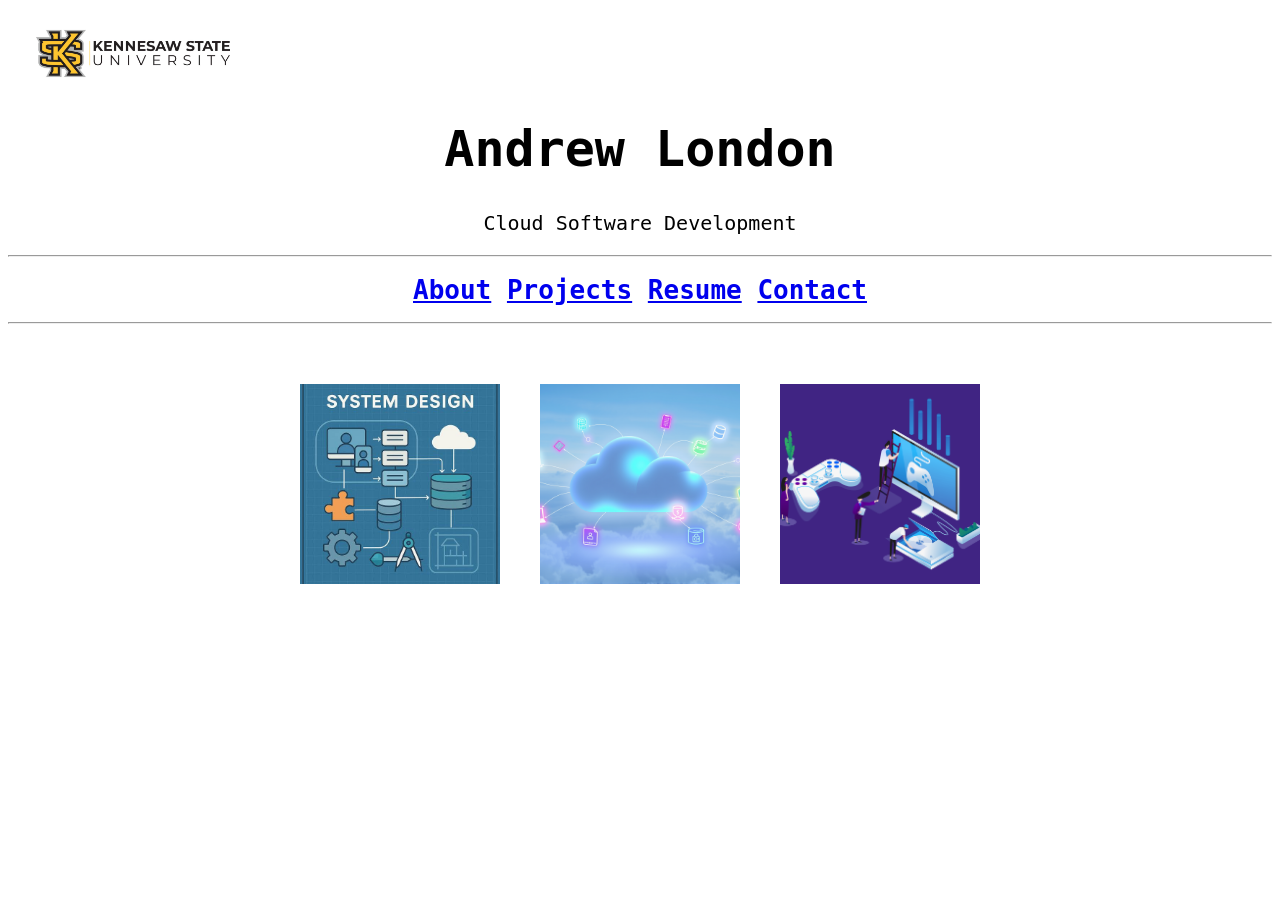
<file: Index.html>
<!DOCTYPE html>
<html>

<head>
<title>Andrew London Portfolio</title>
<link href="Styles.css" rel="stylesheet"/>
</head>

<body>
    <h1>
    <img 
    src="images/KSULogo.jpeg"
    alt="KSU Logo"
    class="top-left-logo"
    />
</h1>
<h1 class="title">Andrew London</h1>
<p class="subtitle">Cloud Software Development</p>
<hr>
<h1 class="navbar"> 
    <a href="About.html">About</a>
    <a href="Projects.html">Projects</a>
    <a href="Resume.html">Resume</a>
    <a href="Contact.html">Contact</a>
</h1>
<hr>

<div class="image-fit-row"> 
    <img src="images/sys-design.jpeg" alt="sytem design"/> 
    <img src="images/cloud.png" alt="cloud development"/> 
    <img src="images/game-design.png" alt="game design"/> 

</div>
 

</body>



</html>
</file>
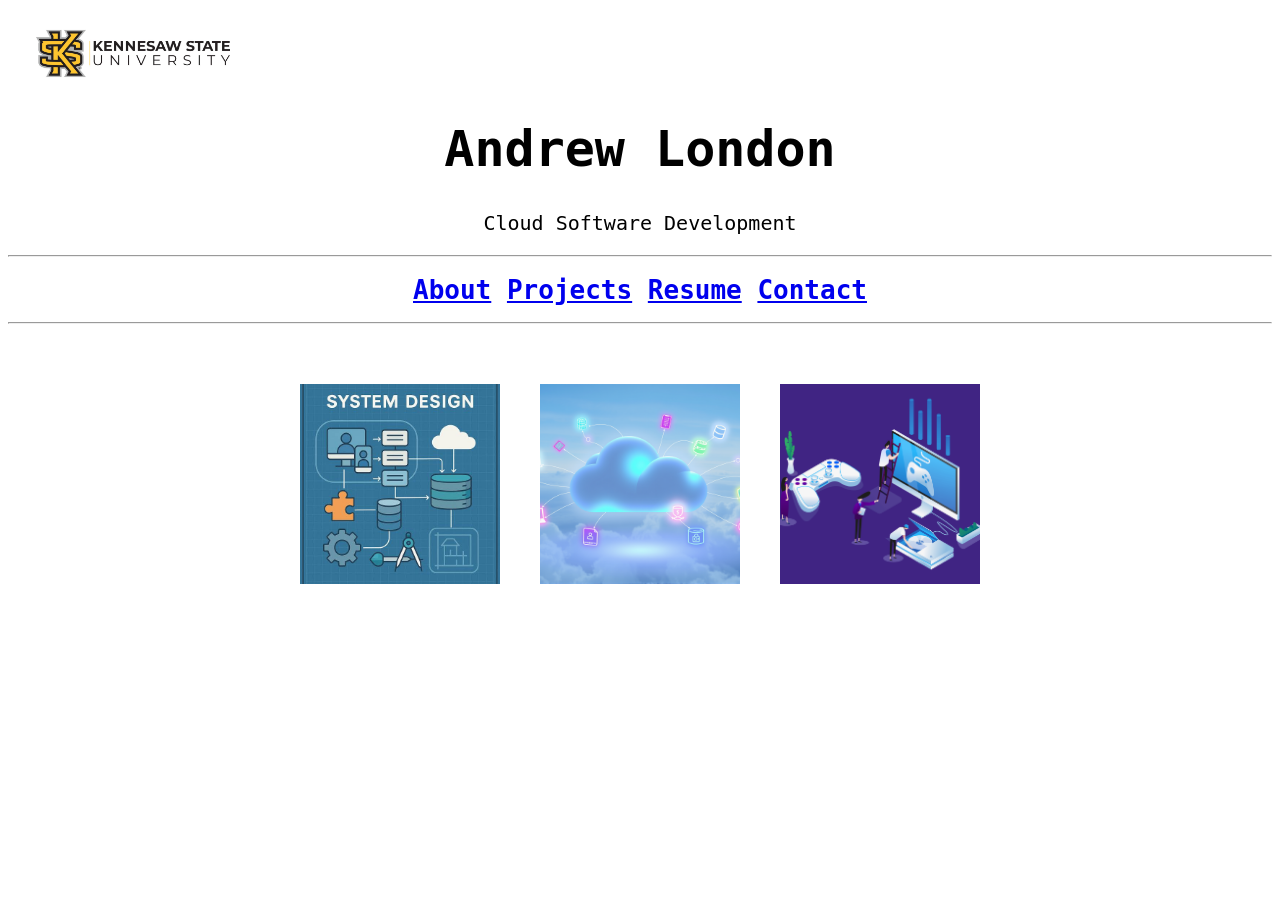
<file: index.html>
<!DOCTYPE html>
<html>

<head>
<title>Andrew London Portfolio</title>
<link href="styles.css" rel="stylesheet"/>
</head>

<body>
    <h1>
    <img 
    src="images/KSULogo.jpeg"
    alt="KSU Logo"
    class="top-left-logo"
    />
</h1>
<h1 class="title">Andrew London</h1>
<p class="subtitle">Cloud Software Development</p>
<hr>
<h1 class="navbar"> 
    <a href="about.html">About</a>
    <a href="projects.html">Projects</a>
    <a href="resume.html">Resume</a>
    <a href="contact.html">Contact</a>
</h1>
<hr>

<div class="image-fit-row"> 
    <img src="images/sys-design.jpeg" alt="sytem design"/> 
    <img src="images/cloud.png" alt="cloud development"/> 
    <img src="images/game-design.png" alt="game design"/> 

</div>
 

</body>



</html>
</file>
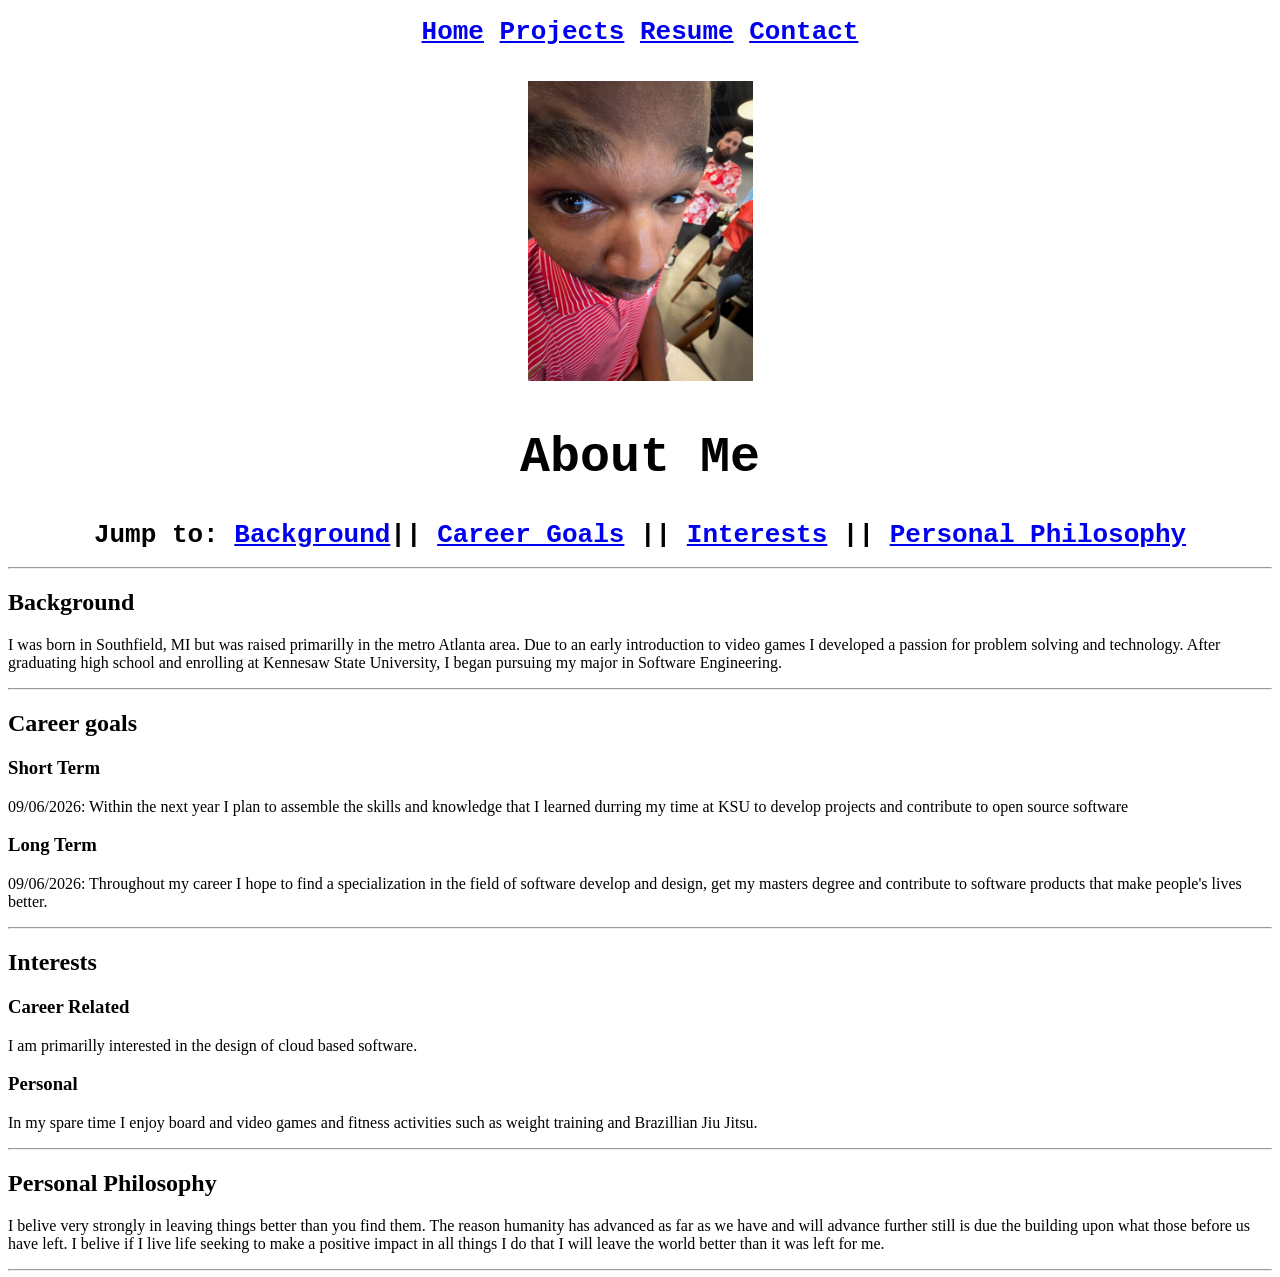
<file: About.html>
<!DOCTYPE html>
<html>

<head>
<title>About Me</title>
<link href="Styles.css" rel="stylesheet">
</head>

<body>
<h1 class="navbar"> <!--Navigation-->
    <a href="Index.html">Home</a>
    <a href="Projects.html">Projects</a>
    <a href="Resume.html">Resume</a>
    <a href="Contact.html">Contact</a>
</h1>
<h1 class="title"> <img class="centered-image" src=images/superprofessionalheadshot.JPEG alt="placeholder for what will be at some point a super professional headshot"></h1>
<h1 class="title">About Me</h1>
<h1 class="navbar">
    <!--Jump to--> 
    Jump to:
    <a href="#background">Background</a>||
    <a href="#goals">Career Goals</a> ||
    <a href="#interests">Interests</a> ||
    <a href="#philosophy">Personal Philosophy</a></h1>
<hr>
<h2 id="background">Background</h2>
<p>I was born in Southfield, MI but was raised primarilly in the metro Atlanta area. Due to an early introduction to video games I developed a passion for problem solving and technology. After graduating high school and enrolling at Kennesaw State University, I began pursuing my major in Software Engineering.  </p>
<hr>
<h2 id="goals">Career goals</h2>
<h3>Short Term</h3>
<p>09/06/2026: Within the next year I plan to assemble the skills and knowledge that I learned durring my time at KSU to develop projects and contribute to open source software   </p>
<h3>Long Term</h3>
<p>09/06/2026: Throughout my career I hope to find a specialization in the field of software develop and design, get my masters degree and contribute to software products that make people's lives better.</p>
<hr>
<h2 id="interests">Interests</h2>

<h3>Career Related</h3>
<p>I am primarilly interested in the design of cloud based software.</p>
<h3>Personal</h3>
<p>In my spare time I enjoy board and video games and fitness activities such as weight training and Brazillian Jiu Jitsu.</p>
<hr>
<h2 id="philosophy">Personal Philosophy</h2>
<p>I belive very strongly in leaving things better than you find them. The reason humanity has advanced as far as we have and will advance further still is due the building upon what those before us have left. I belive if I live life seeking to make a positive impact in all things I do that I will leave the world better than it was left for me.  </p>
<hr>




</body>
</html>
</file>
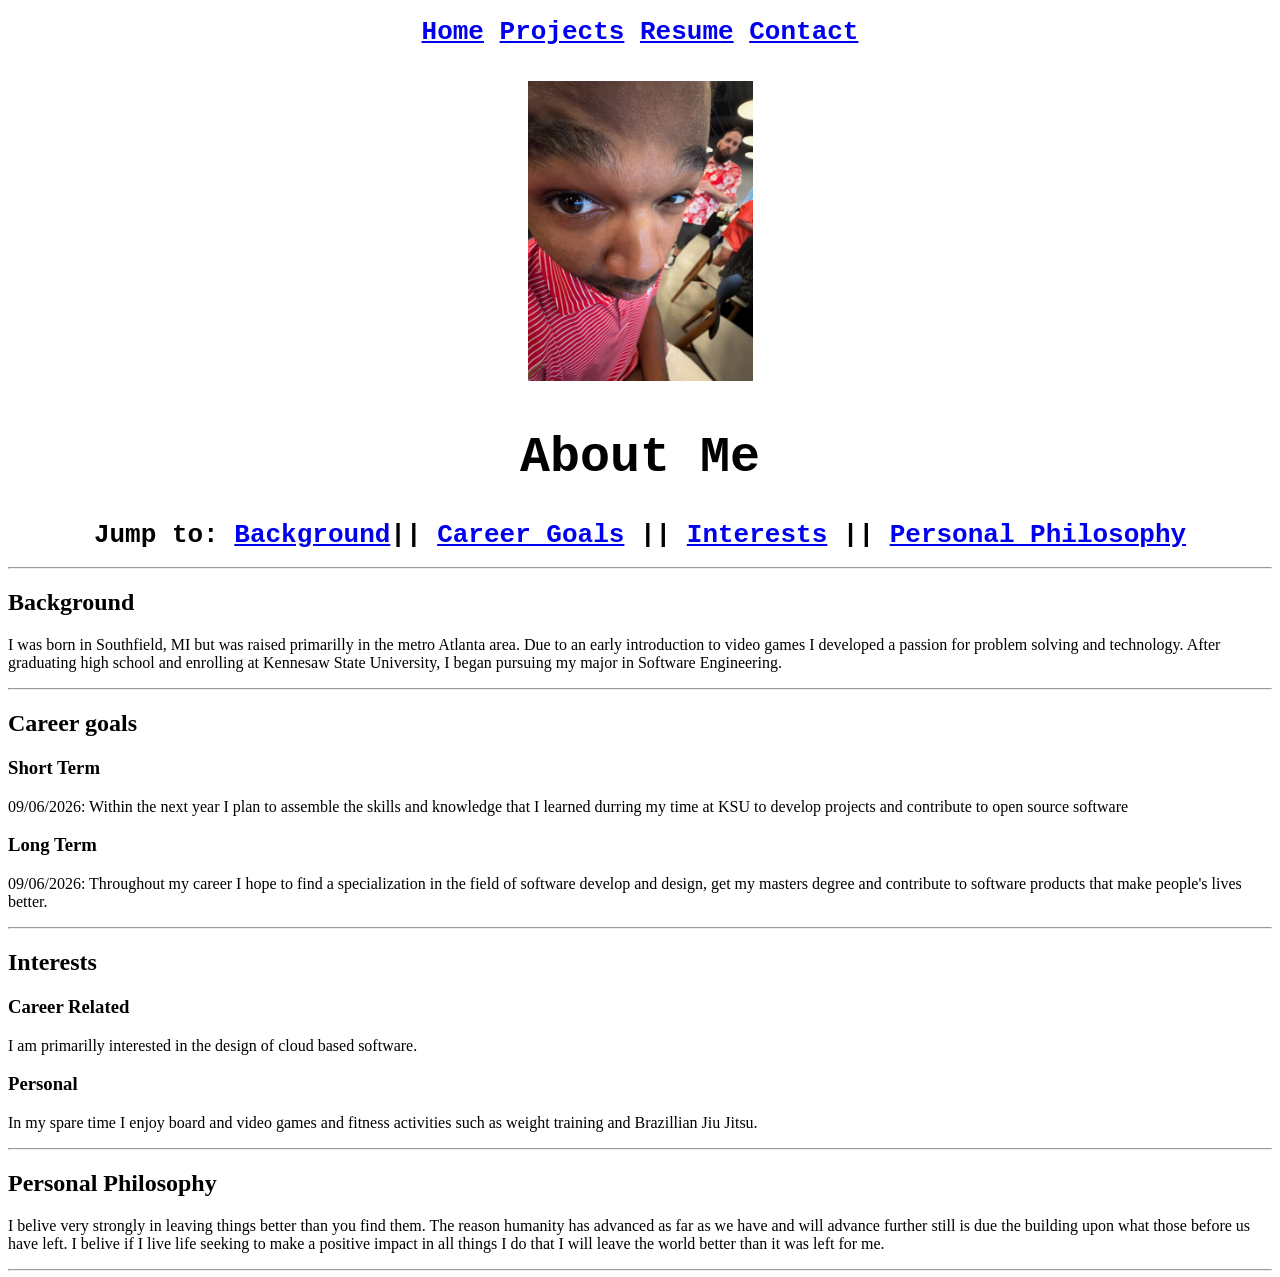
<file: about.html>
<!DOCTYPE html>
<html>

<head>
<title>About Me</title>
<link href="styles.css" rel="stylesheet">
</head>

<body>
<h1 class="navbar"> <!--Navigation-->
    <a href="index.html">Home</a>
    <a href="projects.html">Projects</a>
    <a href="resume.html">Resume</a>
    <a href="contact.html">Contact</a>
</h1>
<h1 class="title"> <img class="centered-image" src=images/superprofessionalheadshot.JPEG alt="placeholder for what will be at some point a super professional headshot"></h1>
<h1 class="title">About Me</h1>
<h1 class="navbar">
    <!--Jump to--> 
    Jump to:
    <a href="#background">Background</a>||
    <a href="#goals">Career Goals</a> ||
    <a href="#interests">Interests</a> ||
    <a href="#philosophy">Personal Philosophy</a></h1>
<hr>
<h2 id="background">Background</h2>
<p>I was born in Southfield, MI but was raised primarilly in the metro Atlanta area. Due to an early introduction to video games I developed a passion for problem solving and technology. After graduating high school and enrolling at Kennesaw State University, I began pursuing my major in Software Engineering.  </p>
<hr>
<h2 id="goals">Career goals</h2>
<h3>Short Term</h3>
<p>09/06/2026: Within the next year I plan to assemble the skills and knowledge that I learned durring my time at KSU to develop projects and contribute to open source software   </p>
<h3>Long Term</h3>
<p>09/06/2026: Throughout my career I hope to find a specialization in the field of software develop and design, get my masters degree and contribute to software products that make people's lives better.</p>
<hr>
<h2 id="interests">Interests</h2>

<h3>Career Related</h3>
<p>I am primarilly interested in the design of cloud based software.</p>
<h3>Personal</h3>
<p>In my spare time I enjoy board and video games and fitness activities such as weight training and Brazillian Jiu Jitsu.</p>
<hr>
<h2 id="philosophy">Personal Philosophy</h2>
<p>I belive very strongly in leaving things better than you find them. The reason humanity has advanced as far as we have and will advance further still is due the building upon what those before us have left. I belive if I live life seeking to make a positive impact in all things I do that I will leave the world better than it was left for me.  </p>
<hr>




</body>
</html>
</file>
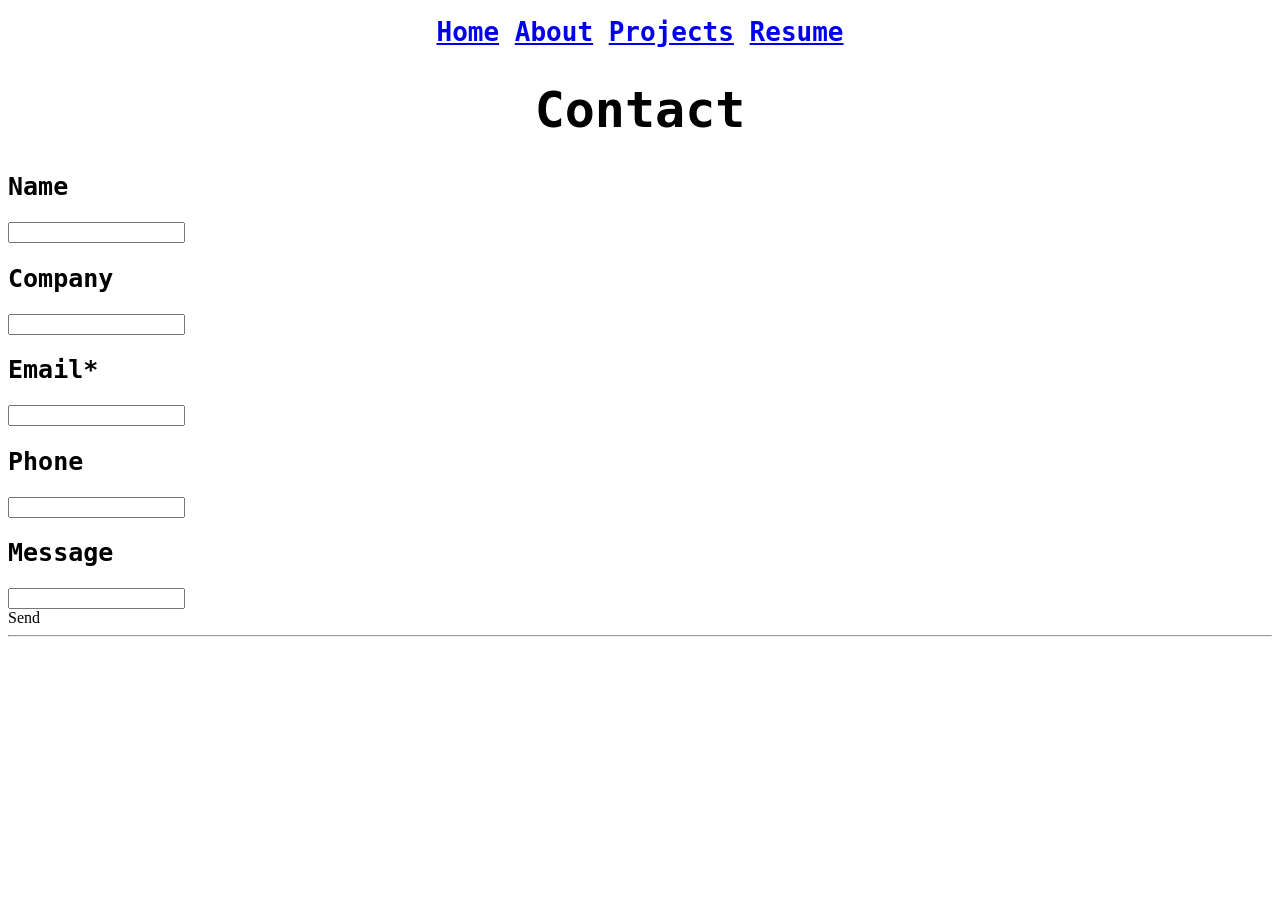
<file: Contact.html>
<!DOCTYPE html>
<html>

<head>
<title>Contact</title>
<link href="Styles.css" rel="stylesheet">
</head>

<body>

<h1 class="navbar"> 
    <a href="Index.html">Home</a>
    <a href="About.html">About</a>
    <a href="Projects.html">Projects</a>
    <a href="Resume.html">Resume</a>
</h1>

<h1 class="title">Contact </h1>


<h2 class="header">Name</h2>
<input type="text"></input>
<h2 class="header">Company</h2>
<input type="text"></input>
<h2 class="header">Email*</h2>
<input type="text"></input>
<h2 class="header">Phone</h2>
<input type="text"></input>
<h2 class="header">Message</h2>
<input type="text"></input>
<div class="center">Send</div>
<hr>





</body>
</html>
</file>
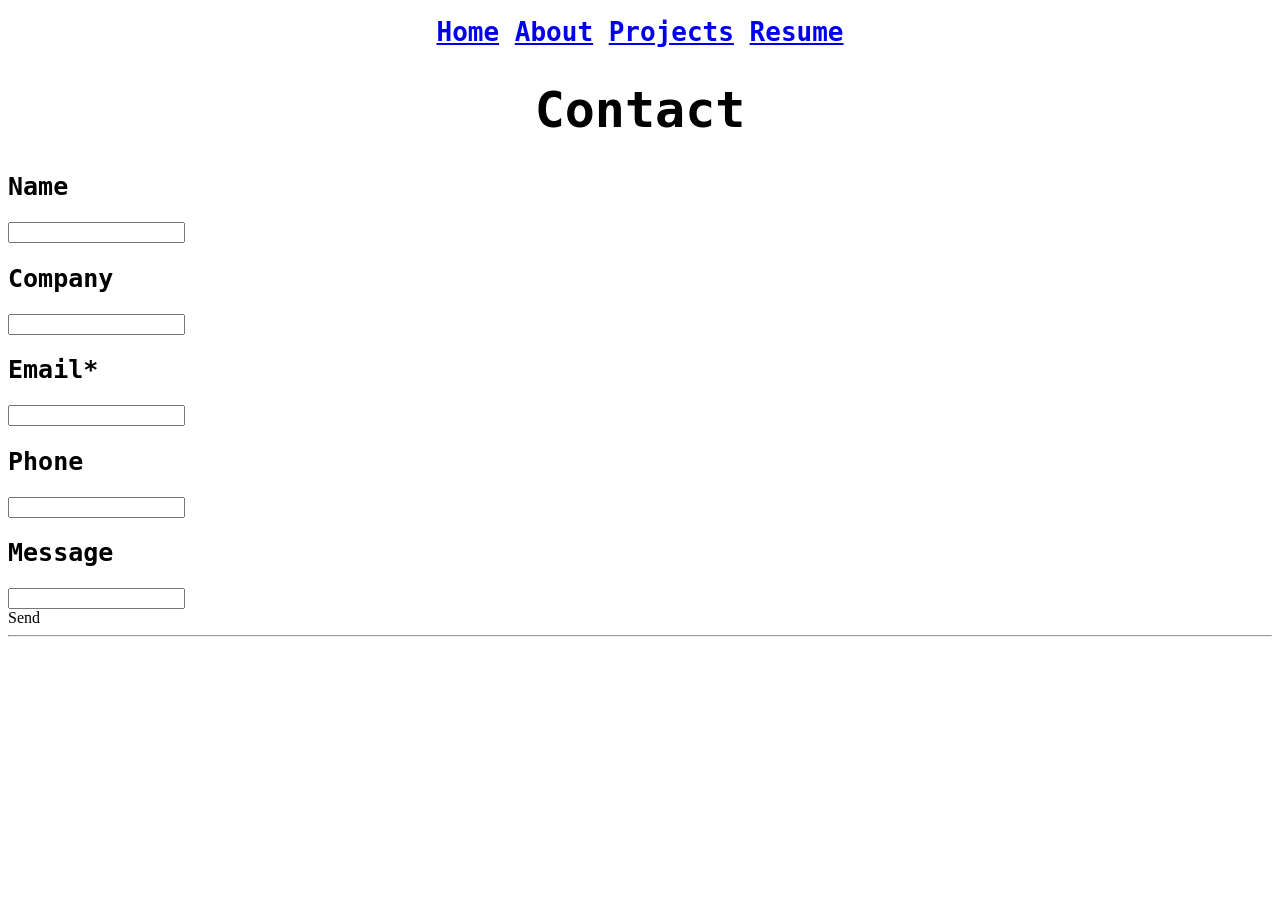
<file: contact.html>
<!DOCTYPE html>
<html>

<head>
<title>Contact</title>
<link href="styles.css" rel="stylesheet">
</head>

<body>

<h1 class="navbar"> 
    <a href="index.html">Home</a>
    <a href="about.html">About</a>
    <a href="projects.html">Projects</a>
    <a href="resume.html">Resume</a>
</h1>

<h1 class="title">Contact </h1>


<h2 class="header">Name</h2>
<input type="text"></input>
<h2 class="header">Company</h2>
<input type="text"></input>
<h2 class="header">Email*</h2>
<input type="text"></input>
<h2 class="header">Phone</h2>
<input type="text"></input>
<h2 class="header">Message</h2>
<input type="text"></input>
<div class="center">Send</div>
<hr>





</body>
</html>
</file>
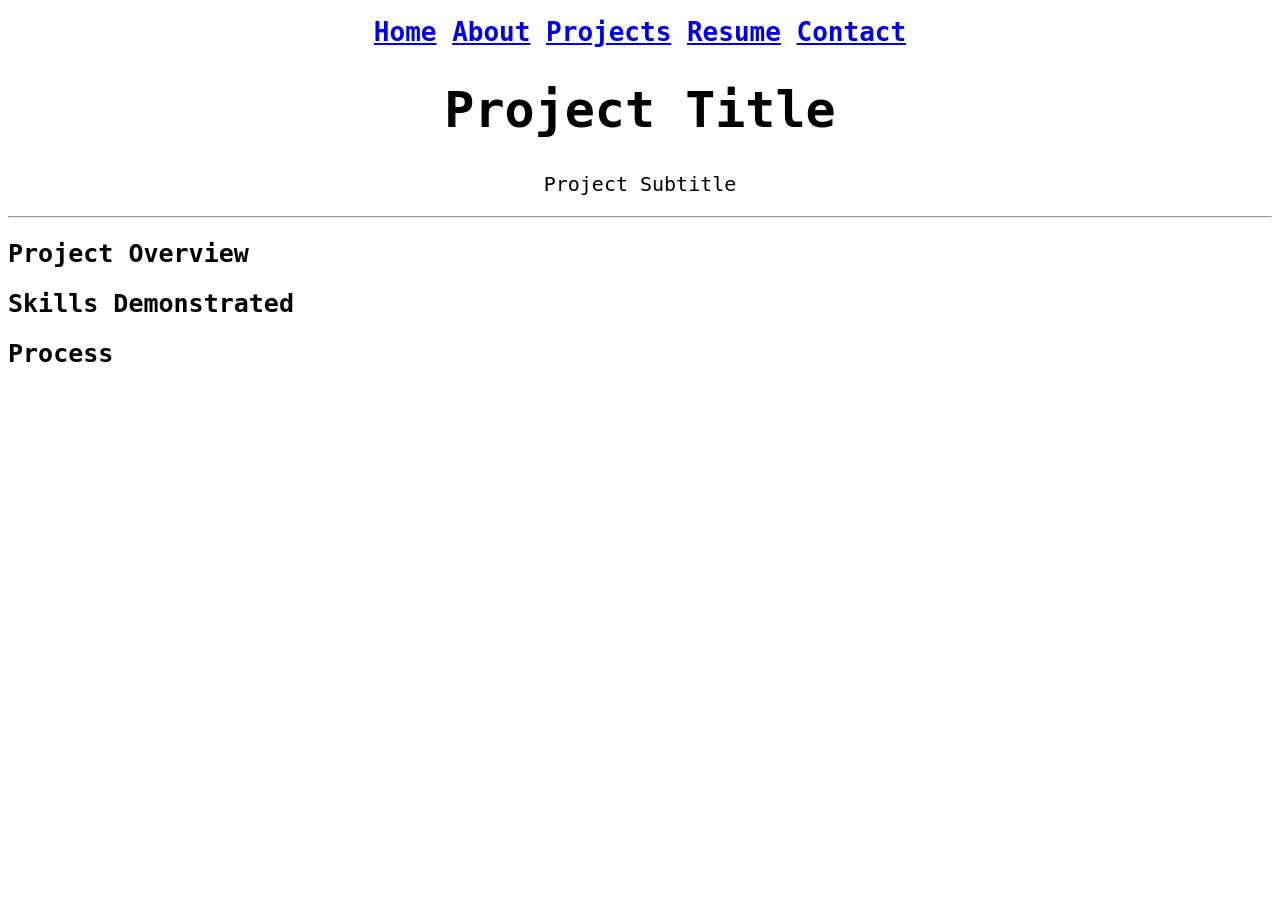
<file: Projectpagetemplate.html>
<!DOCTYPE html>
<html>

<head>
<title>ProjectPageTemplate</title>
<link href="Styles.css" rel="stylesheet"/>
</head>

<body>

<h1 class="navbar"> 
    <a href="=Index.html">Home</a>
    <a href="About.html">About</a>
    <a href="Projects.html">Projects</a>
    <a href="Resume.html">Resume</a>
    <a href="Contact.html">Contact</a>
</h1>

<h1 class="title">Project Title</h1>
<p class="subtitle">Project Subtitle</p>
<hr>
<h2 class="header">Project Overview</h2>
<p></p>
<h2 class="header">Skills Demonstrated</h2>
<p></p>
<h2 class="header">Process</h2>
<p></p>




</body>
</html>
</file>
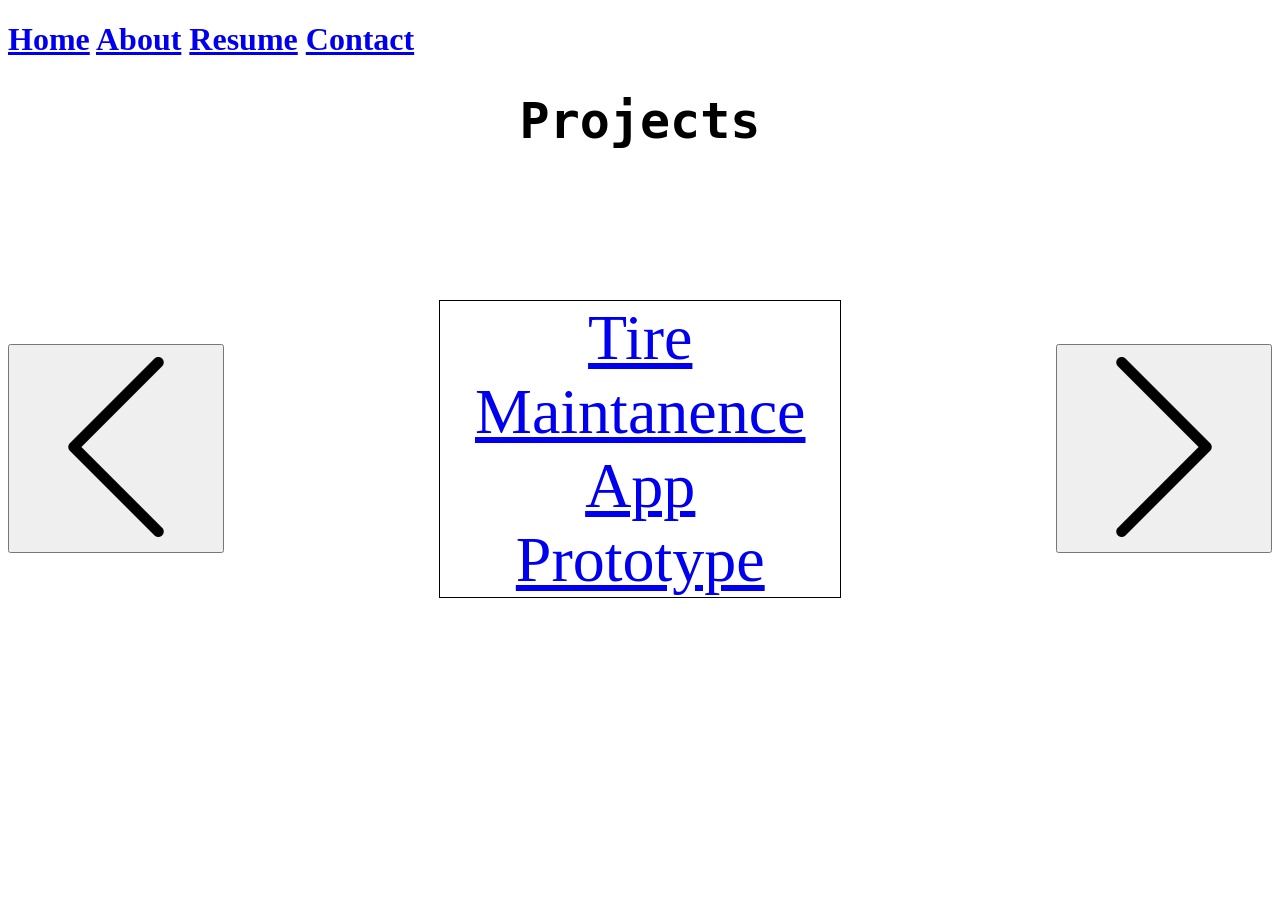
<file: Projects.html>
<!DOCTYPE html>
<html>

<head>
<title>Projects</title>
<link href="Styles.css" rel="stylesheet"/>
<script src="Functions.Js" defer></script>
</head>

<body>

<h1> 
    <a href="Index.html">Home</a>
    <a href="About.html">About</a>
    <a href="Resume.html">Resume</a>
    <a href="Contact.html">Contact</a>
</h1>

<h1 class="title">Projects</h1>

<section class="inline-container">

<button 
    type="button"
    onclick="horizontalscroll(-400)">
    <img src="images/arrow.png" class="mirror"/>
</button>

<div id="scrollbox" class="scrollable-container">

    <div class="scroll-button">
    <a href="TireAppProject.html">Tire Maintanence App Prototype </a> 
    </div> 
    <div class="scroll-button">Project 2</div>
    <div class="scroll-button">Project 3</div>

</div>

<button 
    type="button"
    onclick="horizontalscroll(400)">
    <img src="images/arrow.png"/>
</button>

</section>
</body>
</html>
</file>
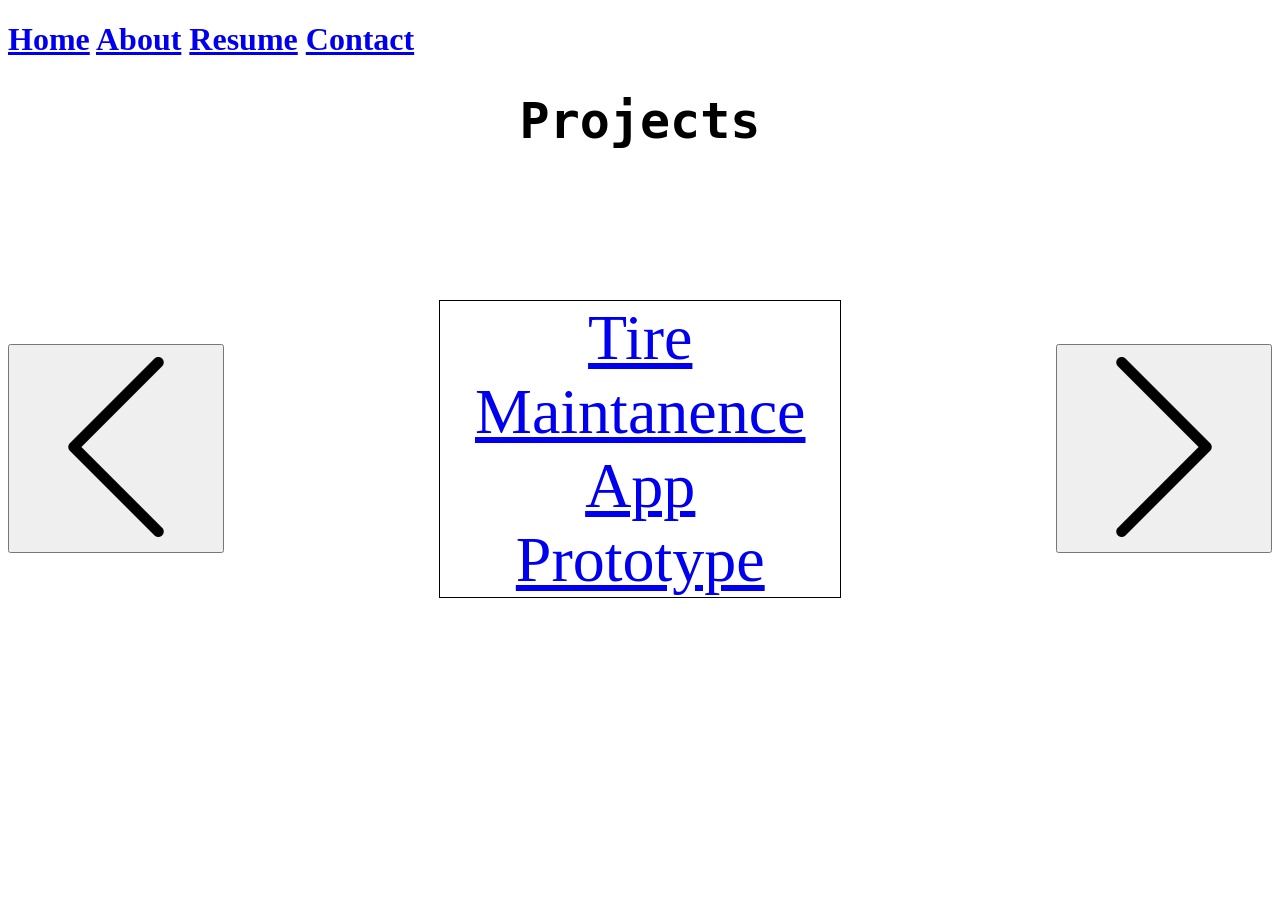
<file: projects.html>
<!DOCTYPE html>
<html>

<head>
<title>Projects</title>
<link href="styles.css" rel="stylesheet"/>
<script src="functions.Js" defer></script>
</head>

<body>

<h1> 
    <a href="index.html">Home</a>
    <a href="about.html">About</a>
    <a href="resume.html">Resume</a>
    <a href="contact.html">Contact</a>
</h1>

<h1 class="title">Projects</h1>

<section class="inline-container">

<button 
    type="button"
    onclick="horizontalscroll(-400)">
    <img src="images/arrow.png" class="mirror"/>
</button>

<div id="scrollbox" class="scrollable-container">

    <div class="scroll-button">
    <a href="tireappproject.html">Tire Maintanence App Prototype </a> 
    </div> 
    <div class="scroll-button">Project 2</div>
    <div class="scroll-button">Project 3</div>

</div>

<button 
    type="button"
    onclick="horizontalscroll(400)">
    <img src="images/arrow.png"/>
</button>

</section>
</body>
</html>
</file>
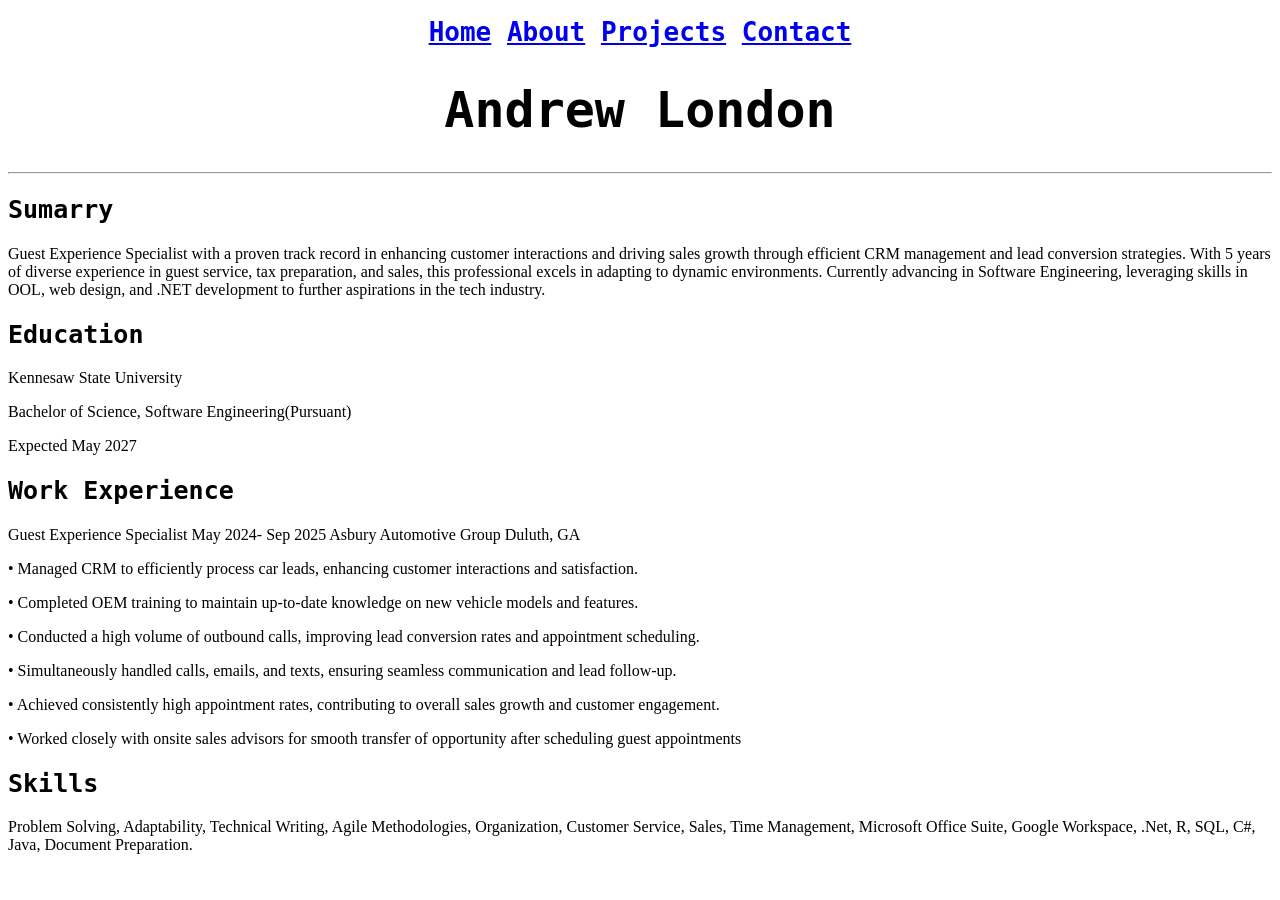
<file: Resume.html>
<!DOCTYPE html>
<html>

<head>
<title>Andrew London Resume</title>
<link href="Styles.css" rel="stylesheet">
</head>

<body>

<h1 class="navbar"> 
    <a href="Index.html">Home</a>
    <a href="About.html">About</a>
    <a href="Projects.html">Projects</a>
    <a href="Contact.html">Contact</a>
</h1>

<h1 class="title">Andrew London</h1>
<hr>
<h2 class="header">Sumarry</h2>
<p>Guest Experience Specialist with a proven track record in enhancing customer interactions and driving sales growth through efficient CRM management and lead conversion strategies. With 5 years of diverse experience in guest service, tax preparation, and sales, this professional excels in adapting to dynamic environments. Currently advancing in Software Engineering, leveraging skills in OOL, web design, and .NET development to further aspirations in the tech industry.
</p>
<h2 class="header">Education</h2>
<p>Kennesaw State University</p>
<p>Bachelor of Science, Software Engineering(Pursuant)</p>
<p>Expected May 2027</p>
<h2 class="header">Work Experience</h2>
<p>Guest Experience Specialist 									    	           May 2024- Sep 2025
Asbury Automotive Group										                            Duluth, GA</p>
    <p>• Managed CRM to efficiently process car leads, enhancing customer interactions and satisfaction.</p>
    <p>• Completed OEM training to maintain up-to-date knowledge on new vehicle models and features.</p>
    <p>• Conducted a high volume of outbound calls, improving lead conversion rates and appointment scheduling.</p>
    <p>• Simultaneously handled calls, emails, and texts, ensuring seamless communication and lead follow-up.</p>
    <p>• Achieved consistently high appointment rates, contributing to overall sales growth and customer engagement.</p>
    <p>• Worked closely with onsite sales advisors for smooth transfer of opportunity after scheduling guest appointments </p>
<!--<h2 class="header">Impacts</h2>-->
<h2 class="header">Skills</h2>
<p>Problem Solving, Adaptability, Technical Writing, Agile Methodologies, Organization, Customer Service, Sales, Time Management, Microsoft Office Suite, Google Workspace, .Net, R, SQL, C#, Java, Document Preparation.</p>
<!--<div>Download</div>-->

</body>
</html>
</file>
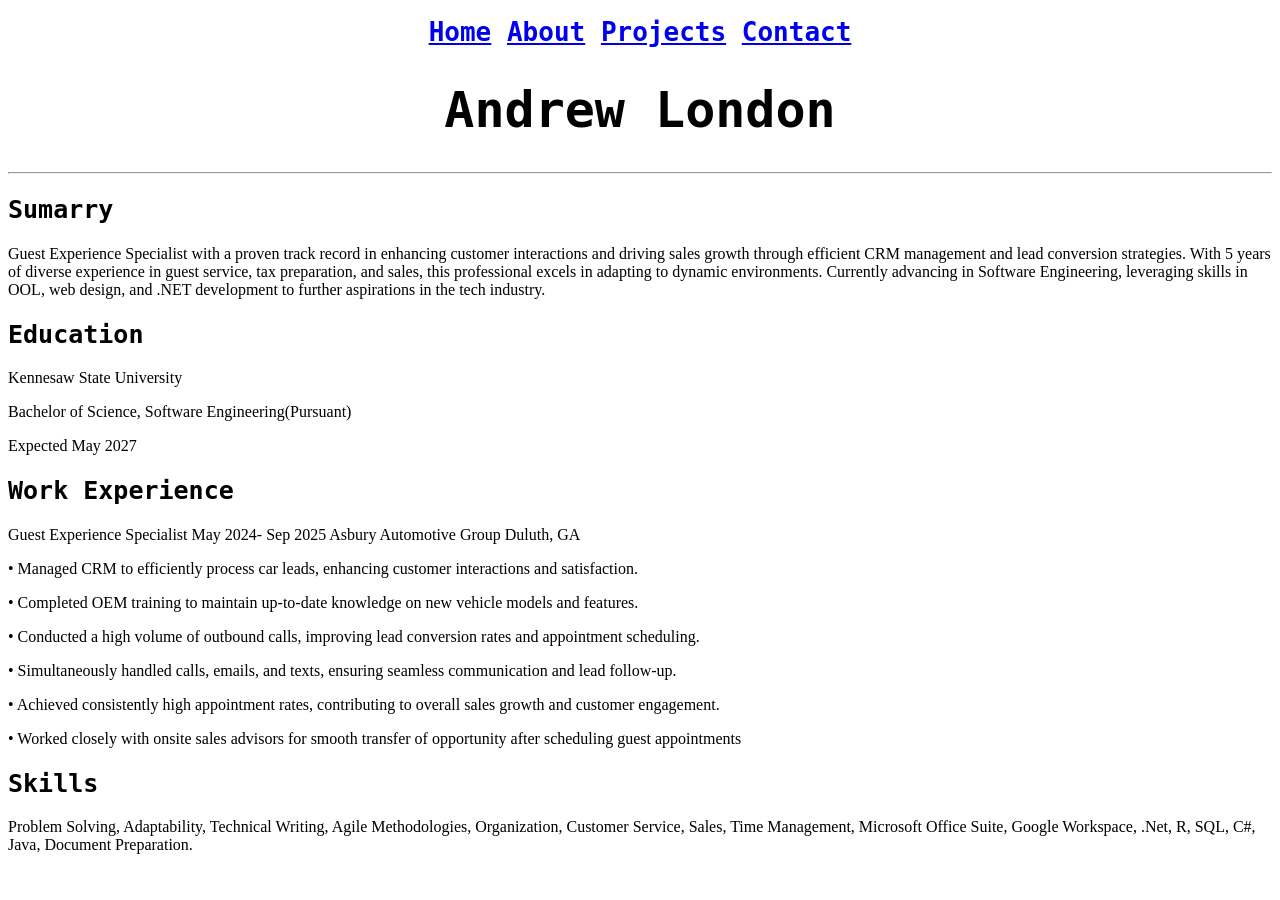
<file: resume.html>
<!DOCTYPE html>
<html>

<head>
<title>Andrew London Resume</title>
<link href="styles.css" rel="stylesheet">
</head>

<body>

<h1 class="navbar"> 
    <a href="index.html">Home</a>
    <a href="about.html">About</a>
    <a href="projects.html">Projects</a>
    <a href="contact.html">Contact</a>
</h1>

<h1 class="title">Andrew London</h1>
<hr>
<h2 class="header">Sumarry</h2>
<p>Guest Experience Specialist with a proven track record in enhancing customer interactions and driving sales growth through efficient CRM management and lead conversion strategies. With 5 years of diverse experience in guest service, tax preparation, and sales, this professional excels in adapting to dynamic environments. Currently advancing in Software Engineering, leveraging skills in OOL, web design, and .NET development to further aspirations in the tech industry.
</p>
<h2 class="header">Education</h2>
<p>Kennesaw State University</p>
<p>Bachelor of Science, Software Engineering(Pursuant)</p>
<p>Expected May 2027</p>
<h2 class="header">Work Experience</h2>
<p>Guest Experience Specialist 									    	           May 2024- Sep 2025
Asbury Automotive Group										                            Duluth, GA</p>
    <p>• Managed CRM to efficiently process car leads, enhancing customer interactions and satisfaction.</p>
    <p>• Completed OEM training to maintain up-to-date knowledge on new vehicle models and features.</p>
    <p>• Conducted a high volume of outbound calls, improving lead conversion rates and appointment scheduling.</p>
    <p>• Simultaneously handled calls, emails, and texts, ensuring seamless communication and lead follow-up.</p>
    <p>• Achieved consistently high appointment rates, contributing to overall sales growth and customer engagement.</p>
    <p>• Worked closely with onsite sales advisors for smooth transfer of opportunity after scheduling guest appointments </p>
<!--<h2 class="header">Impacts</h2>-->
<h2 class="header">Skills</h2>
<p>Problem Solving, Adaptability, Technical Writing, Agile Methodologies, Organization, Customer Service, Sales, Time Management, Microsoft Office Suite, Google Workspace, .Net, R, SQL, C#, Java, Document Preparation.</p>
<!--<div>Download</div>-->

</body>
</html>
</file>
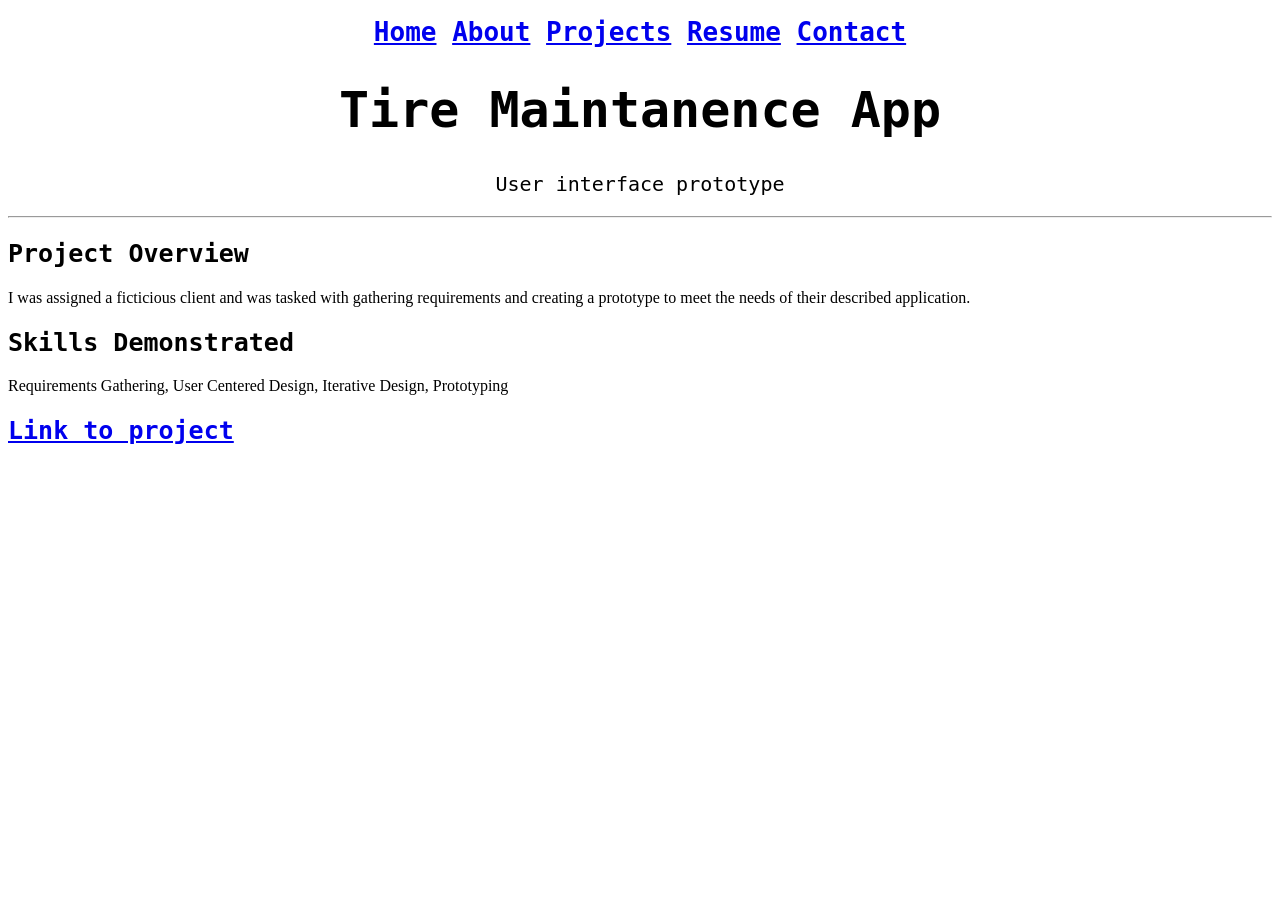
<file: TireAppProject.html>
<!DOCTYPE html>
<html>

<head>
<title>Tire Maintanence Application Prototype</title>
<link href="Styles.css" rel="stylesheet"/>
</head>

<body>

<h1 class="navbar"> 
    <a href="Index.html">Home</a>
    <a href="About.html">About</a>
    <a href="Projects.html">Projects</a>
    <a href="Resume.html">Resume</a>
    <a href="Contact.html">Contact</a>
</h1>

<h1 class="title">Tire Maintanence App</h1>
<p class="subtitle">User interface prototype </p>
<hr>
<h2 class="header">Project Overview</h2>
<p>I was assigned a ficticious client and was tasked with gathering requirements and creating a prototype to meet the needs of their described application.</p>
<h2 class="header">Skills Demonstrated</h2>
<p>Requirements Gathering, User Centered Design, Iterative Design, Prototyping</p>
<h2 class="header"><a href="https://marvelapp.com/prototype/ai3e6j5?">Link to project</a></h2>




</body>
</html>
</file>
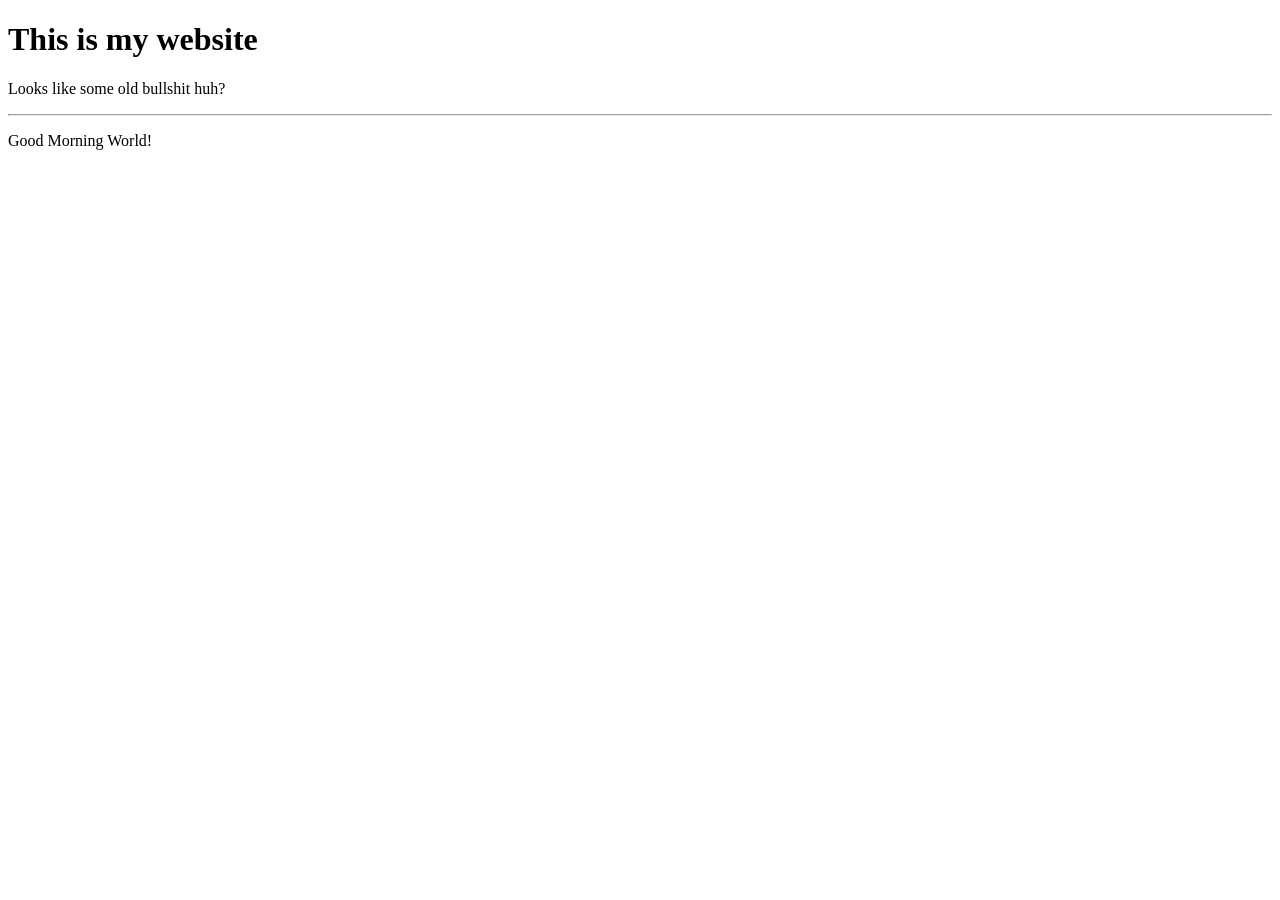
<file: Website.html>
<!DOCTYPE html>
<html>

<head>
<title>Cloud Based Development Assignment 1</title>
</head>

<body>
<h1>This is my website </h1>
<p>Looks like some old bullshit huh?</p>
<hr>
<p>Good Morning World! </p>




</body>
</html>
</file>
<file: Styles.css>
.title
{
text-align: center;
font-family: monospace;
font-size: 50px;
}
.subtitle
{
text-align: center;
font-family: monospace;
font-size: 20px;
}
.header
{
font-family: monospace;
font-size: 25px;
}
.top-left-logo
{
    display: flex;
    justify-content: left;
    justify-content: top;
    width: 250px;
}
.centered-image
{
height: 300px;
width: auto;
object-fit: scale-down;
}
.horizontal-scroll-snap
{
    scroll-snap-type: x mandatory;
}
.scroll-button
{
    text-align: center;
    scroll-snap-align: center;
    font-size: 400%;
    margin-left: 60px;
    margin-right: 60px;
    
}
.scrollable-container
{
    width: 400px;
    border: 1px solid black;
    display: flex;
    flex-direction: row;
    overflow-x: auto;
    scroll-snap-type: x mandatory;
    margin-left: auto;
    margin-right: auto;
    scrollbar-width: none;
    scroll-behavior: smooth;
}
.inline-container
{
    display: flex;
    gap: 10px;
    justify-content: center;
    align-items: center;
    margin-top: 150px;
}
.mirror
{
    transform: scaleX(-1);
}
.navbar
{
    text-align: center;
    font-family: monospace;
}
.image-fit-row
{
    display: flex;
    height: 200px;
    justify-content: center;
    gap: 40px;
    margin-top: 60px;
}
.image-fit-row img
{
height: 200px;
width: 200px;
object-fit: cover;
object-position: center;
}
</file>
<file: styles.css>
.title
{
text-align: center;
font-family: monospace;
font-size: 50px;
}
.subtitle
{
text-align: center;
font-family: monospace;
font-size: 20px;
}
.header
{
font-family: monospace;
font-size: 25px;
}
.top-left-logo
{
    display: flex;
    justify-content: left;
    justify-content: top;
    width: 250px;
}
.centered-image
{
height: 300px;
width: auto;
object-fit: scale-down;
}
.horizontal-scroll-snap
{
    scroll-snap-type: x mandatory;
}
.scroll-button
{
    text-align: center;
    scroll-snap-align: center;
    font-size: 400%;
    margin-left: 60px;
    margin-right: 60px;
    
}
.scrollable-container
{
    width: 400px;
    border: 1px solid black;
    display: flex;
    flex-direction: row;
    overflow-x: auto;
    scroll-snap-type: x mandatory;
    margin-left: auto;
    margin-right: auto;
    scrollbar-width: none;
    scroll-behavior: smooth;
}
.inline-container
{
    display: flex;
    gap: 10px;
    justify-content: center;
    align-items: center;
    margin-top: 150px;
}
.mirror
{
    transform: scaleX(-1);
}
.navbar
{
    text-align: center;
    font-family: monospace;
}
.image-fit-row
{
    display: flex;
    height: 200px;
    justify-content: center;
    gap: 40px;
    margin-top: 60px;
}
.image-fit-row img
{
height: 200px;
width: 200px;
object-fit: cover;
object-position: center;
}
</file>
